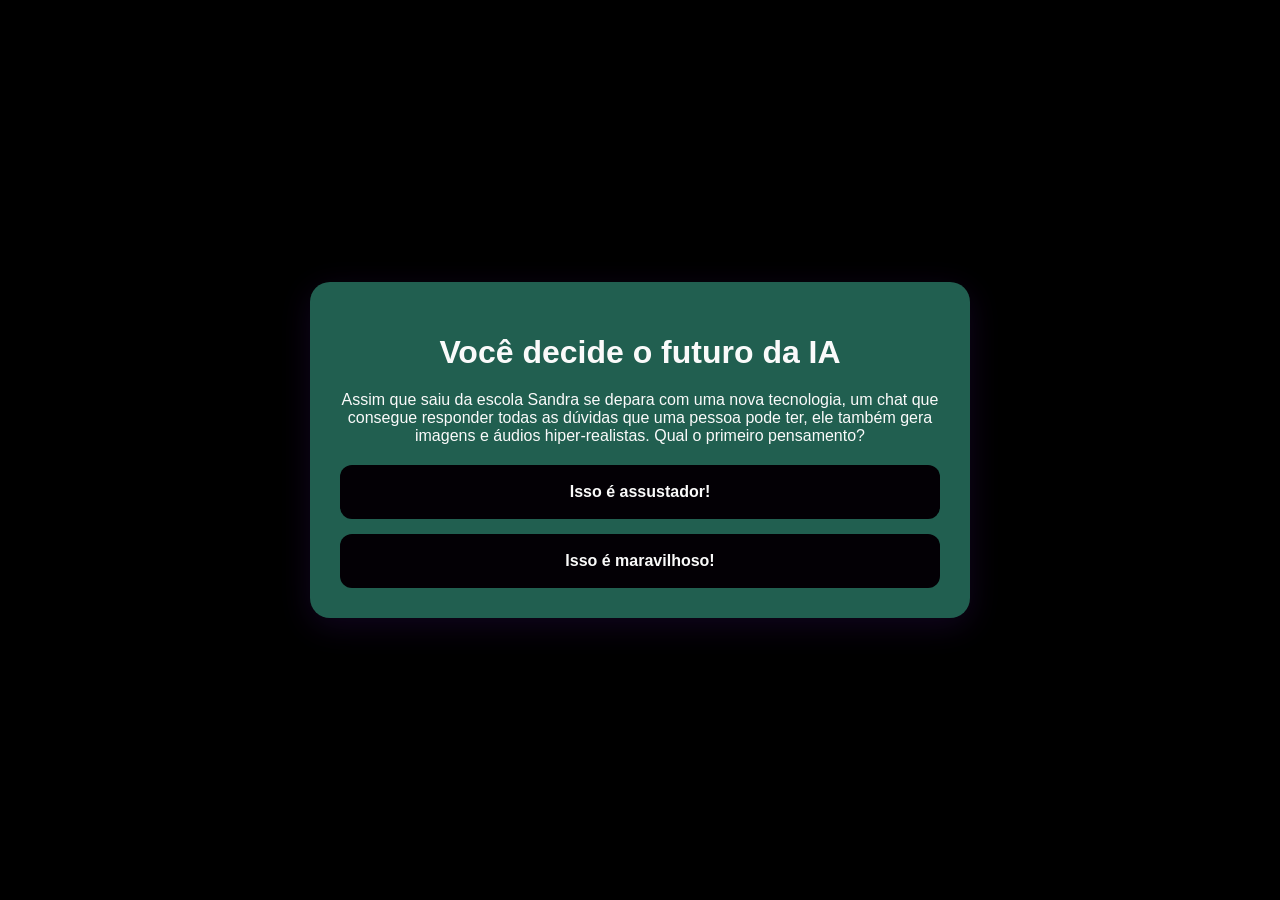
<file: index.html>
<!DOCTYPE html>
<html lang="pt-br">
<head>
    <meta charset="UTF-8">
    <meta name="viewport" content="width=device-width, initial-scale=1.0">
    <link rel="stylesheet" href="style.css">
    <title>Você decide o futuro da IA</title>
</head>
<body>
    <div class="caixa-principal">
        <h1>Você decide o futuro da IA</h1>
        <div class="caixa-perguntas"></div>
        <div class="caixa-alternativas"></div>
        <div class="caixa-resultado">
            <p class="texto-resultado"></p>
            <button class="novamente-btn">Jogar novamente</button>
        </div>
    </div>

    <script type="module" src="./js/main.js"></script>
</body>
</html>
</file>
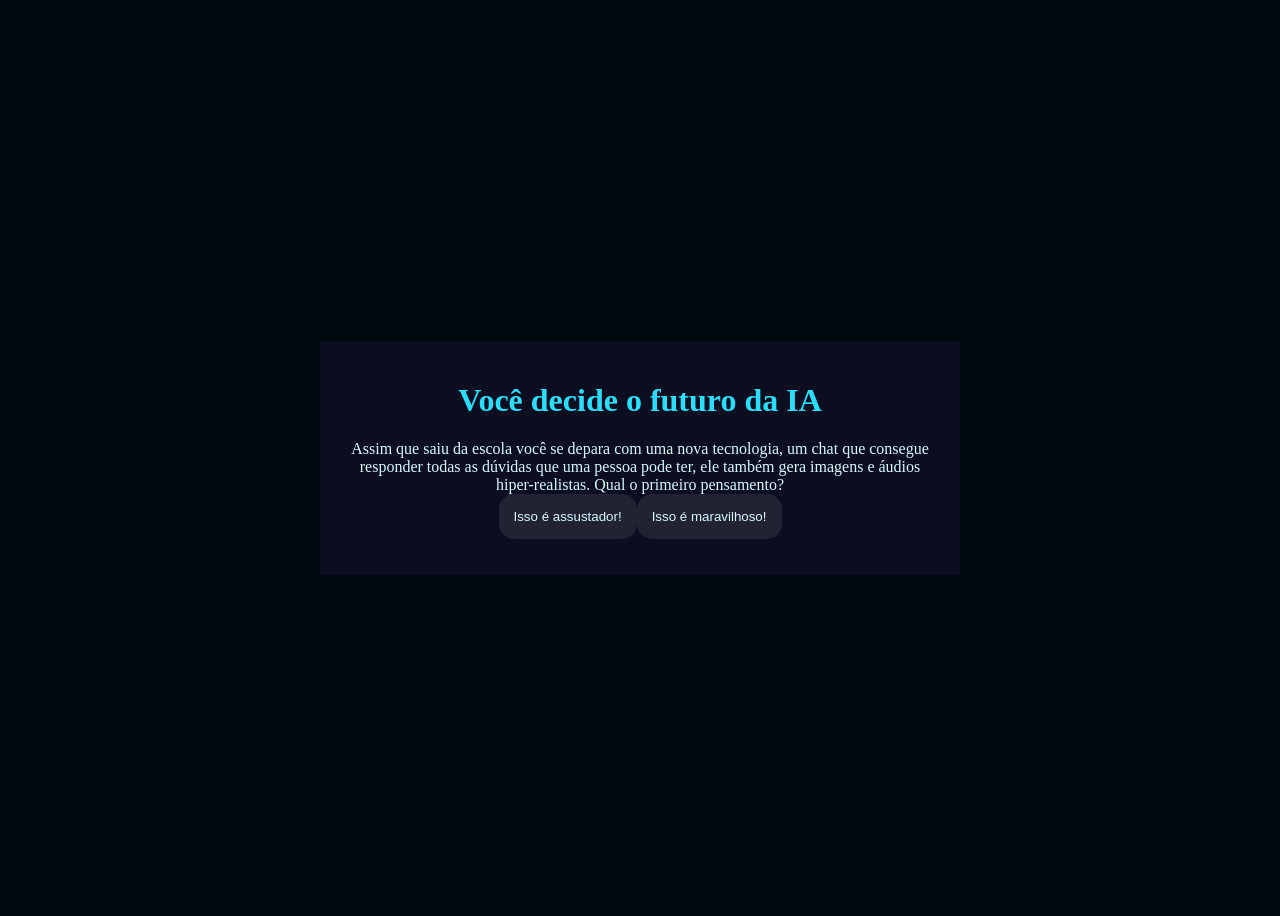
<file: aula 3/index.html>
<!DOCTYPE html>
<html lang="pt-br">
<head>
    <meta charset="UTF-8">
    <meta name="viewport" content="width=device-width, initial-scale=1.0">
    <link rel="stylesheet" href="style.css">
    <title>Você decide o futuro da IA</title>
</head>
<body>
    <div class="caixa-principal">
        <h1>Você decide o futuro da IA</h1>
        <div class="caixa-perguntas"></div>
        <div class="caixa-alternativas"></div>
        <div class="caixa-resultado">
            <p class="texto-resultado"></p>
        </div>
    </div>
    <script src="main.js"></script>
</body>
</html>
</file>
<file: style.css>
:root {
  --cor-fundo: #000000;
  --cor-principal: #215f50;
  --cor-secundaria: #030005;
  --cor-destaque: #18f5ea;
  --cor-texto: #fafafa;
}

body {
  background-color: var(--cor-fundo);
  color: var(--cor-texto);
  font-family: 'Inter', sans-serif;
  display: flex;
  justify-content: center;
  align-items: center;
  min-height: 100vh;
  margin: 0;
  padding: 20px;
  box-sizing: border-box;
}

.caixa-principal {
  background-color: var(--cor-principal);
  width: 100%;
  max-width: 600px;
  text-align: center;
  padding: 30px;
  border-radius: 20px;
  box-shadow: 0 8px 32px rgba(85, 25, 153, 0.2);
}

h1, .caixa-perguntas, .caixa-resultado {
  font-family: 'Chakra Petch', sans-serif;
  margin-bottom: 20px;
}

.caixa-alternativas {
  display: flex;
  flex-direction: column;
  gap: 15px;
}

button {
  background-color: var(--cor-secundaria);
  color: var(--cor-texto);
  border: 2px solid transparent;
  border-radius: 12px;
  padding: 16px;
  font-size: 1rem;
  font-weight: 600;
  cursor: pointer;
  transition: all 0.3s ease;
}

button:hover {
  background-color: var(--cor-destaque);
  color: var(--cor-texto);
  border-color: var(--cor-texto);
  transform: translateY(-2px);
}

button:active {
  transform: translateY(0);
}

.caixa-resultado {
  display: none;
}

.caixa-resultado.mostrar {
  display: block;
}
</file>
<file: aula 3/style.css>
:root{
    --cor-fundo: #01080E ;
    --cor-principal: #0B0D20 ;
    --cor-secundaria: #212333; 
    --cor-destaque: #2BDEFD;
    --cor-texto: #D7F9FF;

}

body {
    background-color: var(--cor-fundo);
    color: var(--cor-texto);
    display: flex;
    justify-content: center;
    align-items: center;
    min-height: 100vh;
}

.caixa-principal{
    background-color: var(--cor-principal);
    width: 90%;
    max-width: 600px;
    text-align: center;
    padding: 20px;
}

h1{
    color: var(--cor-destaque);
}

button {
    background-color: var(--cor-secundaria);
    color: var(--cor-texto);
    border: none;
    border-radius: 15px;
    padding: 15px;
    transition: background-color 0.3s;
}

button:hover{
    background-color: var(--cor-destaque);
    color: var(--cor-principal);
}
</file>
